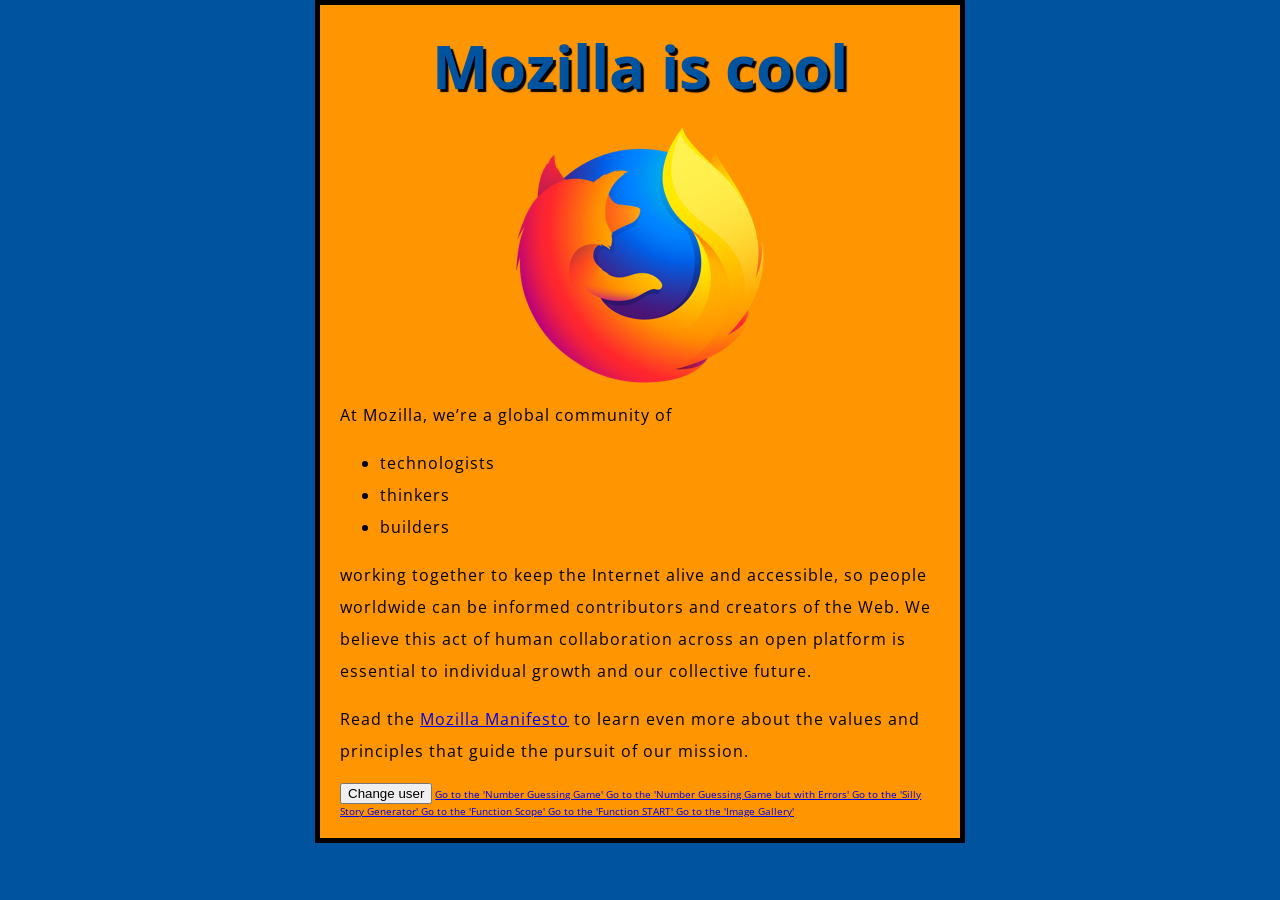
<file: index.html>
<!DOCTYPE html>
<html lang="en">
	<head>
		<meta charset="utf-8" />
		<title>My test page</title>
		<link
			href="http://fonts.googleapis.com/css?family=Open+Sans"
			rel="stylesheet"
			type="text/css"
		/>
		<link href="styles/style.css" rel="stylesheet" type="text/css" />
	</head>
	<body>
		<h1>Mozilla is cool</h1>
		<img
			src="images/firefox-icon.png"
			alt="The Firefox logo: a flaming fox surrounding the Earth."
            width="256"
            height="256"
		/>

		<p>At Mozilla, we’re a global community of</p>

		<ul>
			<!-- changed to list in the tutorial -->
			<li>technologists</li>
			<li>thinkers</li>
			<li>builders</li>
		</ul>

		<p>
			working together to keep the Internet alive and accessible, so people
			worldwide can be informed contributors and creators of the Web. We believe
			this act of human collaboration across an open platform is essential to
			individual growth and our collective future.
		</p>

		<p>
			Read the
			<a href="https://www.mozilla.org/en-US/about/manifesto/"
				>Mozilla Manifesto</a
			>
			to learn even more about the values and principles that guide the pursuit
			of our mission.
		</p>

		<div>
			<button>Change user</button>
			<a href="pages/number-guessing-game-start.html">
				Go to the 'Number Guessing Game'
			</a>
			<a href="pages/number-game-errors.html">
				Go to the 'Number Guessing Game but with Errors'
			</a>
			<a href="pages/silly-story-generator.html">
				Go to the 'Silly Story Generator'
			</a>
			<a href="pages/function-scope.html">
				Go to the 'Function Scope'
			</a>
			<a href="pages/function-start.html">
				Go to the 'Function START'
			</a>
			<a href="pages/gallery.html">
				Go to the 'Image Gallery'
			</a>
		</div>


		<script src="scripts/main.js    "></script>
	</body>
</html>
</file>
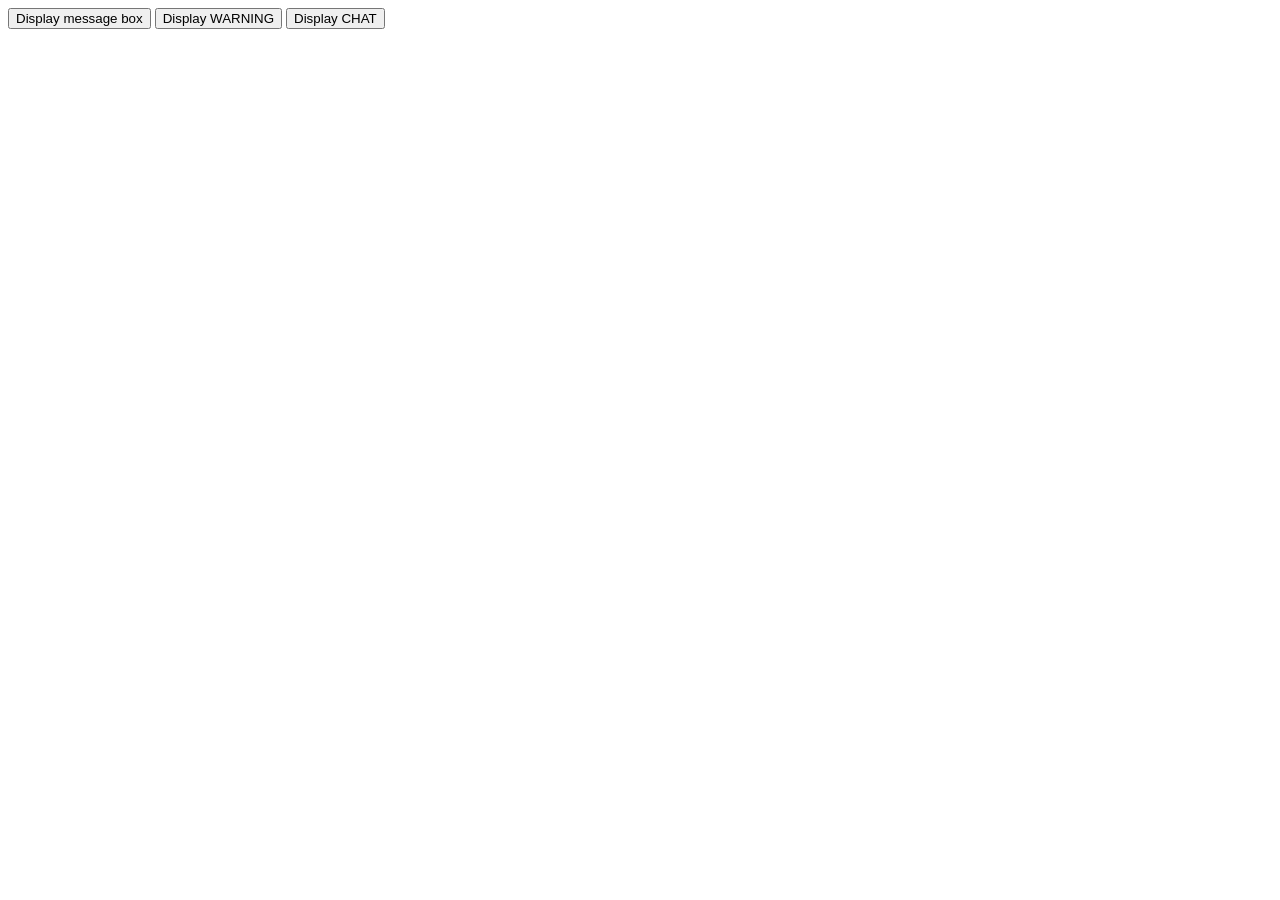
<file: pages/function-start.html>
<!DOCTYPE html>
<html lang="en-US">
	<head>
		<meta charset="utf-8">
		<meta name="viewport" content="width=device-width">
		<title>Function start</title>
		<style>
			.msgBox {
				position: absolute;
				top: 50%;
				left: 50%;
				transform: translate(-50%, -50%);
				width: 242px;
				background: #eee;
			}

			.msgBox p {
				line-height: 1.5;
				padding: 10px 20px;
				color: #333;

				padding-left: 82px;
				background-position: 25px center;
				background-repeat: no-repeat;
			}

			.msgBox button {
				background: none;
				border: none;
				position: absolute;
				top: 0;
				right: 0;
				font-size: 1.1rem;
				color: #aaa;
			}

		</style>
	</head>
	<body>
		<button class="button">Display message box</button>
		<button class="button-warning">Display WARNING</button>
		<button class="button-chat">Display CHAT</button>

		<script>
			const btn = document.querySelector(".button");
			const btnWarning = document.querySelector(".button-warning");
			const btnChat = document.querySelector(".button-chat");

			function displayMessage(msgText, msgType) {
				const body = document.body;

				const panel = document.createElement("div");
				panel.setAttribute("class", "msgBox");
				body.appendChild(panel);

				const msg = document.createElement("p");
				msg.textContent = msgText;
				panel.appendChild(msg);

				const closeBtn = document.createElement("button");
				closeBtn.textContent = "x";
				panel.appendChild(closeBtn);

				closeBtn.addEventListener("click", () =>
					panel.parentNode.removeChild(panel),
				);

				if (msgType === "warning") {
					msg.style.backgroundImage = "url(../assets/icons/warning.png)";
					panel.style.backgroundColor = "red";
				} else if (msgType === "chat") {
					msg.style.backgroundImage = "url(../assets/icons/chat.png)";
					panel.style.backgroundColor = "aqua";
				} else {
					msg.style.paddingLeft = "20px";
				}

			}

			btn.addEventListener("click", () =>
					displayMessage("Woo, this is a different message!"),
			);
			btnWarning.addEventListener("click", () =>
					displayMessage("Your inbox is almost full — delete some mails", "warning"),
			);
			btnChat.addEventListener("click", () =>
					displayMessage("Brian: Hi there, how are you today?", "chat"),
			);

		</script>
	</body>
</html>
</file>
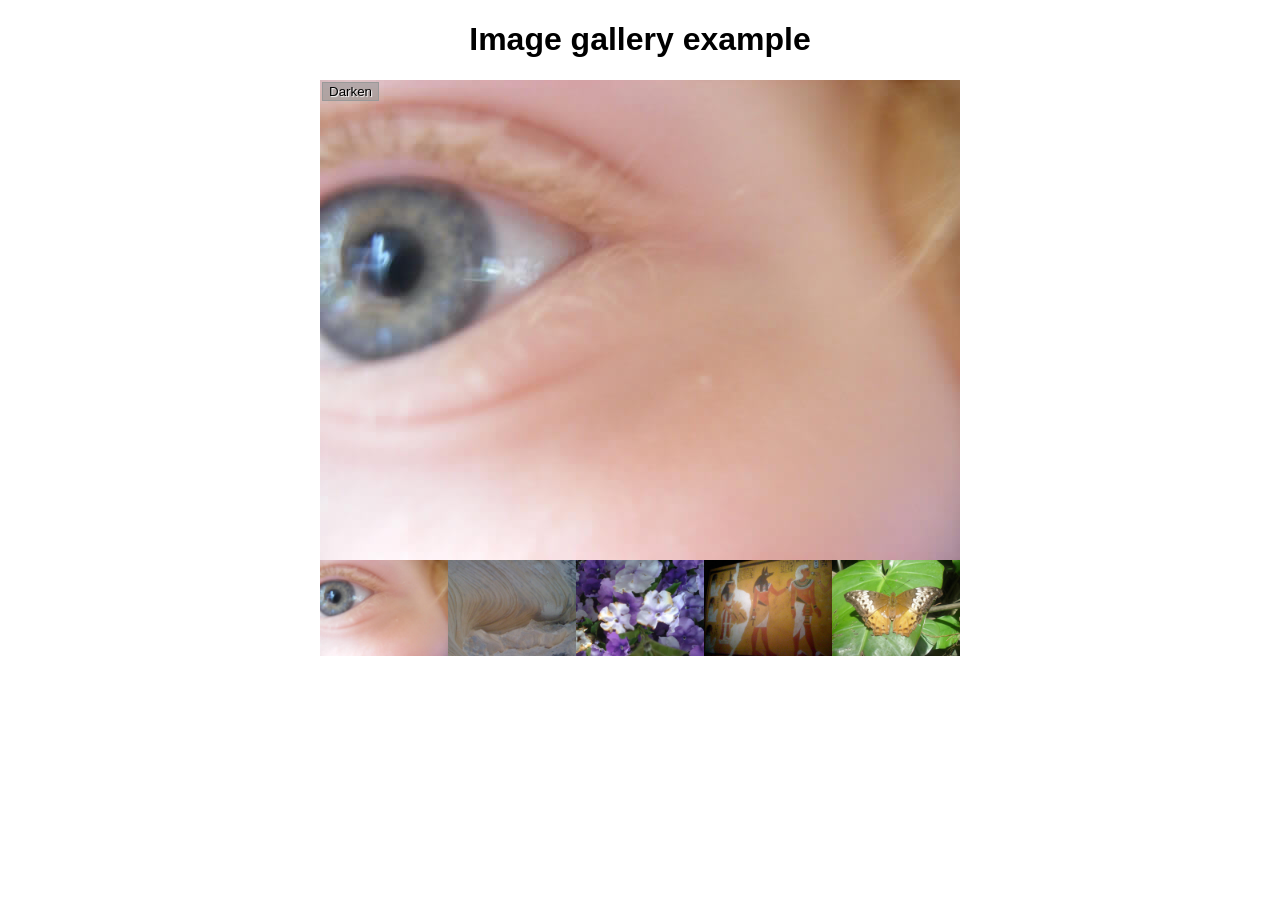
<file: pages/gallery.html>
<!DOCTYPE html>
<html lang="en-us">
	<head>
		<meta charset="utf-8">
		<title>Image gallery</title>
		<link rel="stylesheet" href="../styles/gallery.css">
	</head>

	<body>
		<h1>Image gallery example</h1>

		<div class="full-img">
			<img class="displayed-img" src="../assets/images/pic1.jpg" alt="Closeup of a human eye">
			<div class="overlay"></div>
			<button class="dark">Darken</button>
		</div>

		<div class="thumb-bar">

		</div>
		<script src="../scripts/gallery.js"></script>
	</body>
</html>
</file>
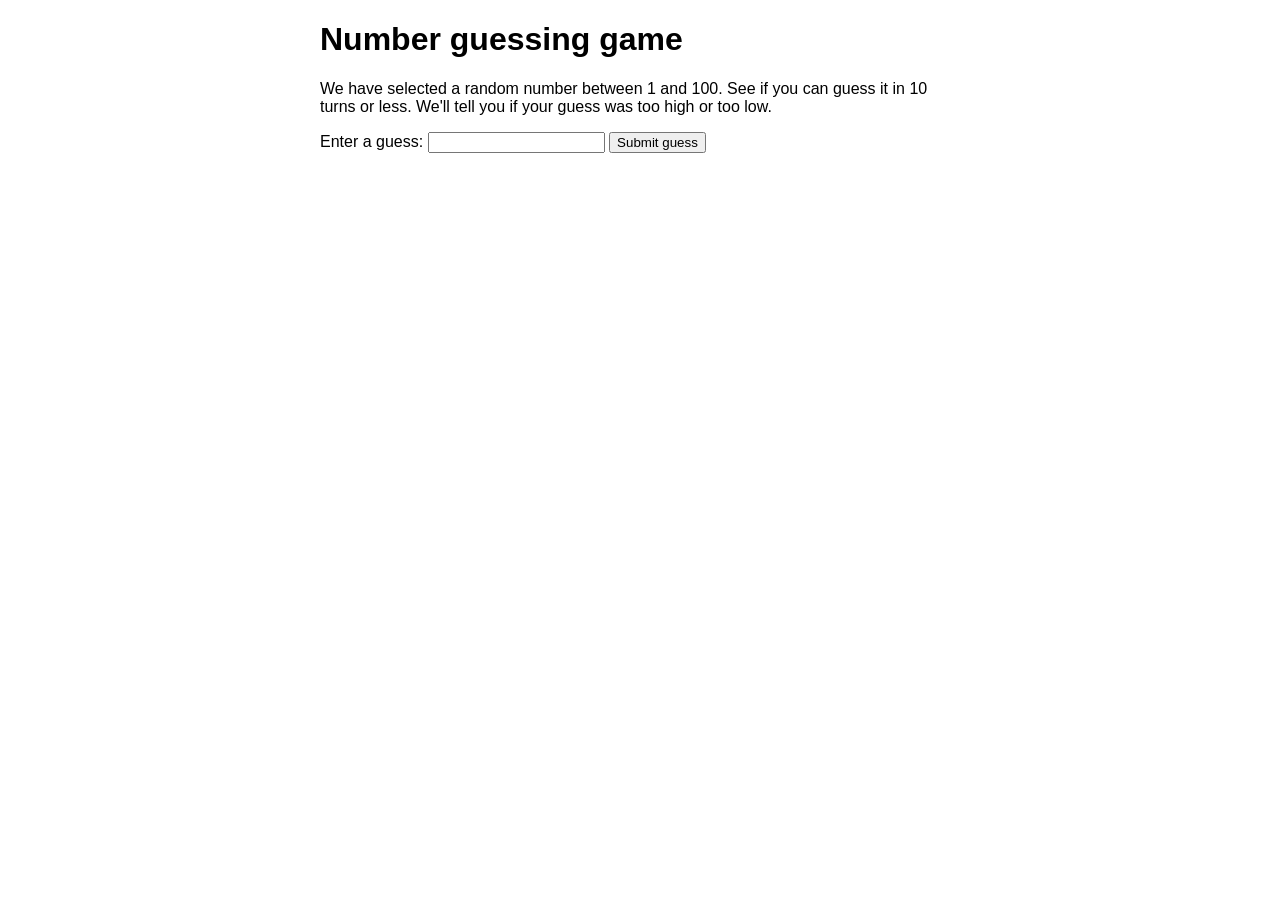
<file: pages/number-game-errors.html>
<!DOCTYPE html>
<html lang="en-US">
	<head>
		<meta charset="utf-8" />

		<title>Number guessing game</title>

		<style>
			html {
				font-family: sans-serif;
			}
			body {
				width: 50%;
				max-width: 800px;
				min-width: 480px;
				margin: 0 auto;
			}
			.lastResult {
				color: white;
				padding: 3px;
			}
		</style>
	</head>

	<body>
		<h1>Number guessing game</h1>

		<p>
			We have selected a random number between 1 and 100. See if you can guess
			it in 10 turns or less. We'll tell you if your guess was too high or too
			low.
		</p>

		<div class="form">
			<label for="guessField">Enter a guess: </label>
			<input type="text" id="guessField" class="guessField" />
			<input type="submit" value="Submit guess" class="guessSubmit" />
		</div>

		<div class="resultParas">
			<p class="guesses"></p>
			<p class="lastResult"></p>
			<p class="lowOrHi"></p>
		</div>

		<script>
			let randomNumber = Math.floor(Math.random() * 100) + 1;

			const guesses = document.querySelector(".guesses");
			const lastResult = document.querySelector(".lastResult");
			const lowOrHi = document.querySelector(".lowOrHi");
			const guessSubmit = document.querySelector(".guessSubmit");
			const guessField = document.querySelector(".guessField");

			let guessCount = 1;
			let resetButton;

			function checkGuess() {
				const userGuess = Number(guessField.value);
				if (guessCount === 1) {
					guesses.textContent = "Previous guesses: ";
				}
				guesses.textContent += userGuess + " ";

				if (userGuess === randomNumber) {
					lastResult.textContent = "Congratulations! You got it right!";
					lastResult.style.backgroundColor = "green";
					lowOrHi.textContent = "";
					setGameOver();
				} else if (guessCount === 10) {
					lastResult.textContent = "!!!GAME OVER!!!";
					setGameOver();
				} else {
					lastResult.textContent = "Wrong!";
					lastResult.style.backgroundColor = "red";
					if (userGuess < randomNumber) {
						lowOrHi.textContent = "Last guess was too low!";
					} else if (userGuess > randomNumber) {
						lowOrHi.textContent = "Last guess was too high!";
					}
				}

				guessCount++;
				guessField.value = "";
				guessField.focus();
			}
			guessSubmit.addEventListener("click", checkGuess);

			function setGameOver() {
				guessField.disabled = true;
				guessSubmit.disabled = true;
				resetButton = document.createElement("button");
				resetButton.textContent = "Start new game";
				document.body.appendChild(resetButton);
				resetButton.addEventListener("click", resetGame);
			}

			function resetGame() {
				guessCount = 1;

				const resetParas = document.querySelectorAll(".resultParas p");
				for (const resetPara of resetParas) {
					resetPara.textContent = "";
				}
				resetButton.parentNode.removeChild(resetButton);

				guessField.disabled = false;
				guessSubmit.disabled = false;
				guessField.value = "";
				guessField.focus();

				lastResult.style.backgroundColor = "white";

				randomNumber = Math.floor(Math.random() * 100) + 1;
			}
		</script>
	</body>
</html>
</file>
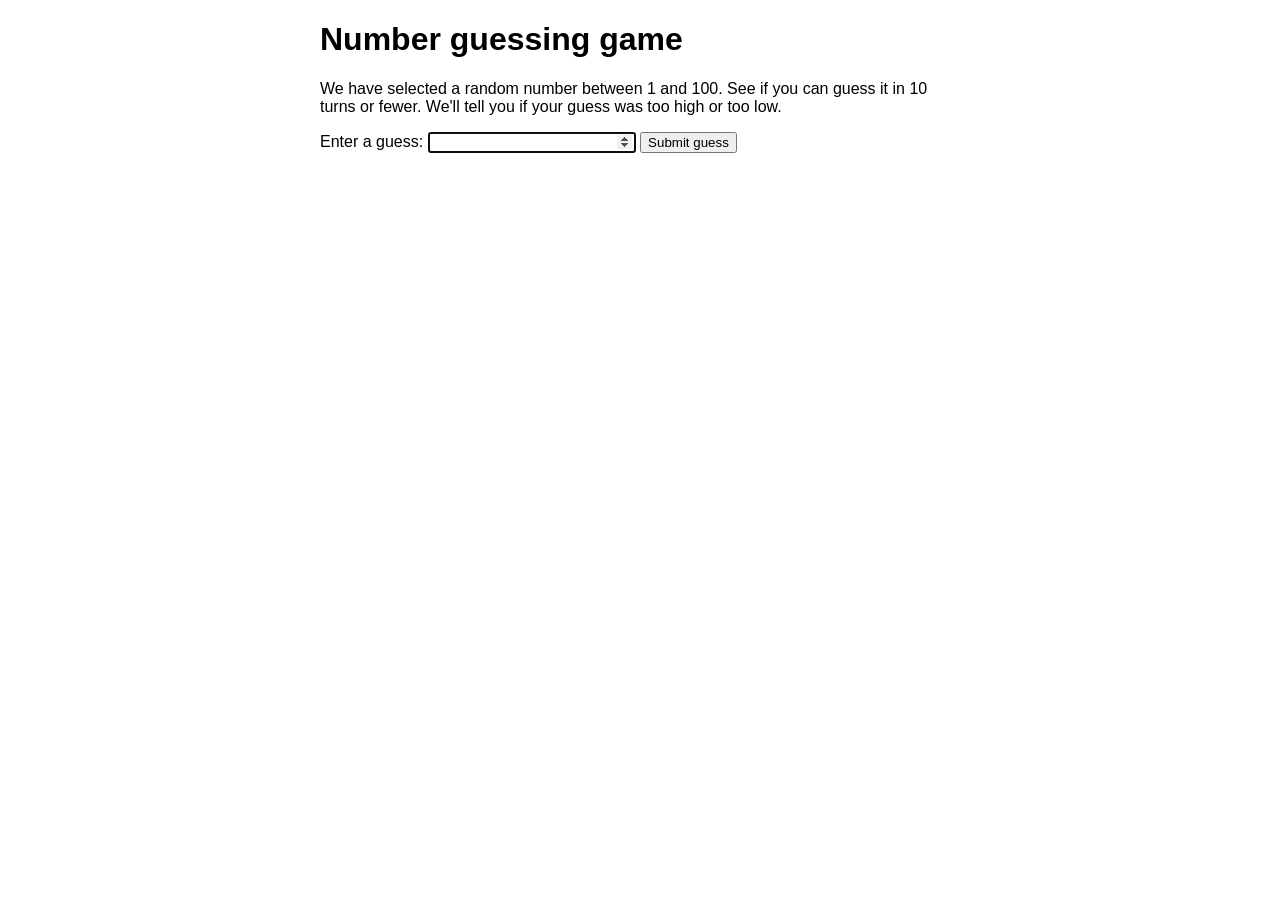
<file: pages/number-guessing-game-start.html>
<!DOCTYPE html>
<html lang="en-US">
	<head>
		<meta charset="utf-8" />

		<title>Number guessing game</title>

		<style>
			html {
				font-family: sans-serif;
			}

			body {
				width: 50%;
				max-width: 800px;
				min-width: 480px;
				margin: 0 auto;
			}

			.form input[type="number"] {
				width: 200px;
			}

			.lastResult {
				color: white;
				padding: 3px;
			}
		</style>
	</head>

	<body>
		<h1>Number guessing game</h1>

		<p>
			We have selected a random number between 1 and 100. See if you can guess
			it in 10 turns or fewer. We'll tell you if your guess was too high or too
			low.
		</p>

		<div class="form">
			<label for="guessField">Enter a guess: </label>
			<input
				type="number"
				min="1"
				max="100"
				required
				id="guessField"
				class="guessField"
			/>
			<input type="submit" value="Submit guess" class="guessSubmit" />
		</div>

		<div class="resultParas">
			<p class="guesses"></p>
			<p class="lastResult"></p>
			<p class="lowOrHi"></p>
		</div>

		<script src="../scripts/number-guessing-game.js"></script>
	</body>
</html>
</file>
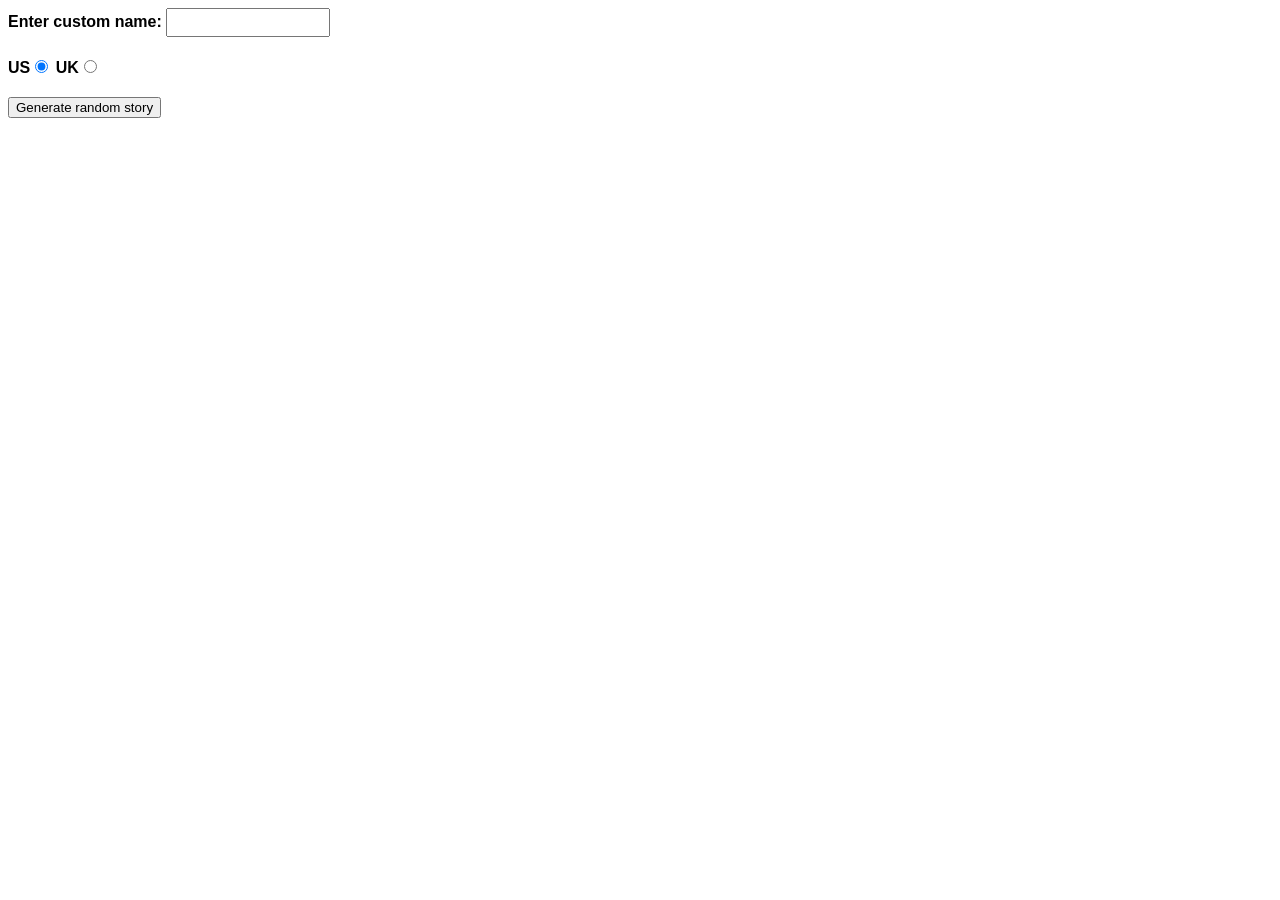
<file: pages/silly-story-generator.html>
<!DOCTYPE html>
<html lang="en-US">
	<head>
		<meta charset="utf-8" />
		<meta name="viewport" content="width=device-width" />

		<title>Silly story generator</title>

		<style>
			body {
				font-family: helvetica, sans-serif;
				width: 350px;
			}

			label {
				font-weight: bold;
			}

			div {
				padding-bottom: 20px;
			}

			input[type="text"] {
				padding: 5px;
				width: 150px;
			}

			p {
				background: #ffc125;
				color: #5e2612;
				padding: 10px;
				visibility: hidden;
			}
		</style>

		<script src="../scripts/silly-story-generator.js" defer></script>
	</head>

	<body>
		<div>
			<label for="customname">Enter custom name:</label>
			<input id="customname" type="text" placeholder="" />
		</div>
		<div>
			<label for="us">US</label
			><input id="us" type="radio" name="ukus" value="us" checked />
			<label for="uk">UK</label
			><input id="uk" type="radio" name="ukus" value="uk" />
		</div>
		<div>
			<button class="randomize">Generate random story</button>
		</div>
		<!-- Thanks a lot to Willy Aguirre for his help with the code for this assessment -->
		<p class="story"></p>
	</body>
</html>
</file>
<file: styles/style.css>
html {
  font-size: 10px;
  font-family: 'Open Sans', sans-serif;
}


h1 {
  font-size: 60px;
  text-align: center;
}

p, li {
  font-size: 16px;
  line-height: 2;
  letter-spacing: 1px;
}


html {
  background-color: #00539F;
}

body {
  width: 600px;
  margin: 0 auto;
  background-color: #FF9500;
  padding: 0 20px 20px 20px;
  border: 5px solid black;
}

h1 {
  margin: 0;
  padding: 20px 0;
  color: #00539F;
  text-shadow: 3px 3px 1px black;
}

img {
  display: block;
  margin: 0 auto;
}
</file>
<file: styles/gallery.css>
h1 {
    font-family: helvetica, arial, sans-serif;
    text-align: center;
}

body {
    width: 640px;
    margin: 0 auto;
}

.full-img {
    position: relative;
    display: block;
    width: 640px;
    height: 480px;
}

.overlay {
    position: absolute;
    top: 0;
    left: 0;
    width: 640px;
    height: 480px;
    background-color: rgba(0, 0, 0, 0);
}

button {
    background: rgba(150, 150, 150, 0.6);
    text-shadow: 1px 1px 1px white;
    border: 1px solid #999;
    position: absolute;
    cursor: pointer;
    top: 2px;
    left: 2px;
}

.thumb-bar img {
    display: block;
    width: 20%;
    float: left;
    cursor: pointer;
}
</file>
